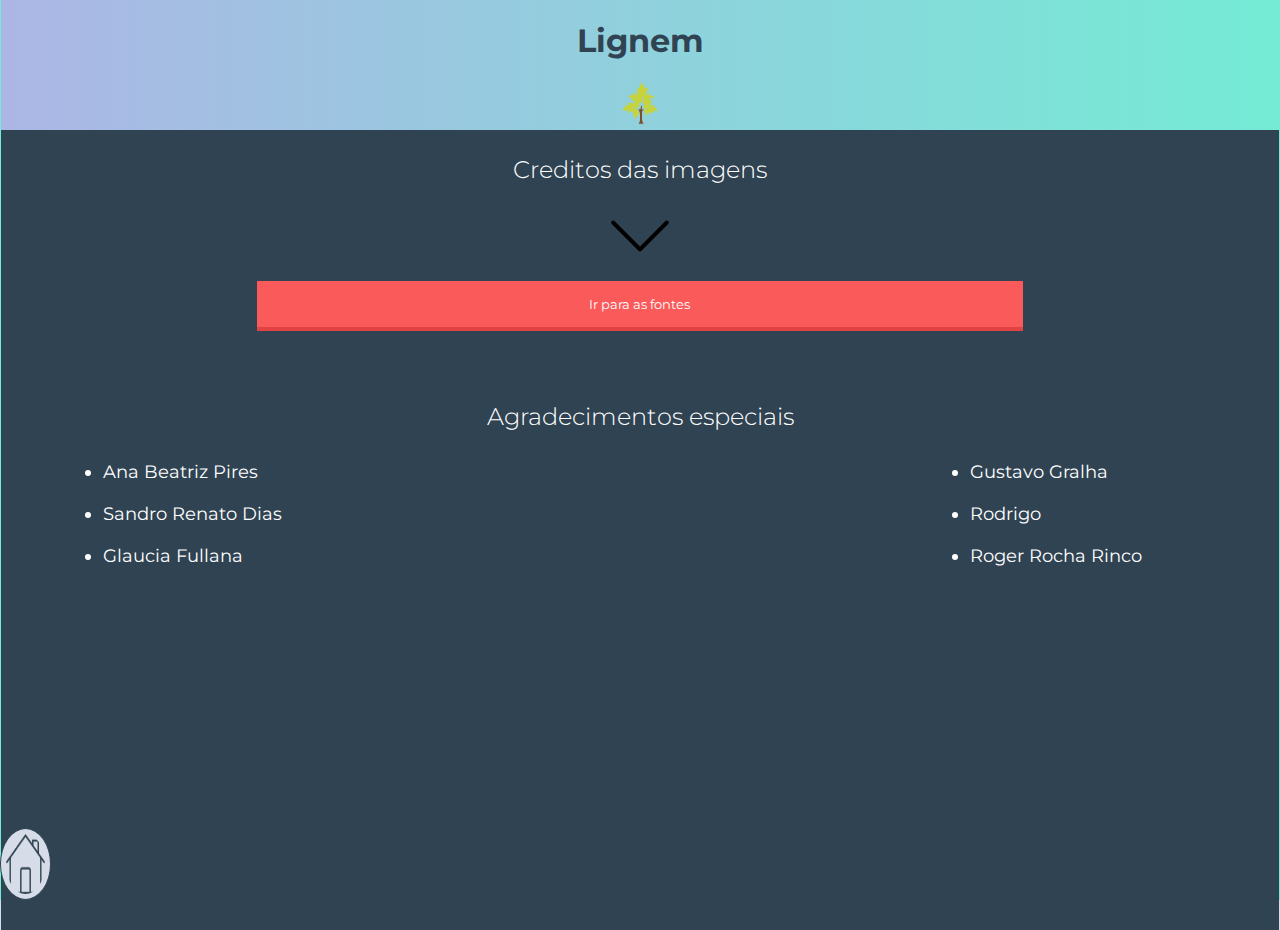
<file: index.html>
<!DOCTYPE html>
<html>
  <head>
    <meta charset="utf-8">
    <title>Lignem Site</title>
    <link rel="shortcut icon" type="image/x-icon" href="imgs/lignem.png">
    <link rel="stylesheet" href="btns.css">
    <link rel="stylesheet" href="style.css">
    <link href="https://fonts.googleapis.com/css?family=Montserrat" rel="stylesheet">
  </head>
  <body>
    <header>
      <h1>Lignem</h1>
      <img src="imgs/lignem.png" alt="Logo do grupo lignem" id="liglogo">
    </header>
    <main>
      <h2>Creditos das imagens</h2>
      <img src="imgs/angle-arrow-down.png" id="downarr">
      <button id="credPage" class="btn red block">Ir para as fontes</button>
      <h2 id="agrad">Agradecimentos especiais</h2>
      <ul>
        <li>Ana Beatriz Pires</li><li class="side">Gustavo Gralha</li>
        <li>Sandro Renato Dias</li><li class="side">Rodrigo</li>
        <li>Glaucia Fullana</li><li class="side">Roger Rocha Rinco</li>
      </ul>

    </main>

    <script src="script.js"></script>
  </body>
  <a href="index.html"><img src='imgs/home1.png' id="homebtn"></a>
</html>
</file>
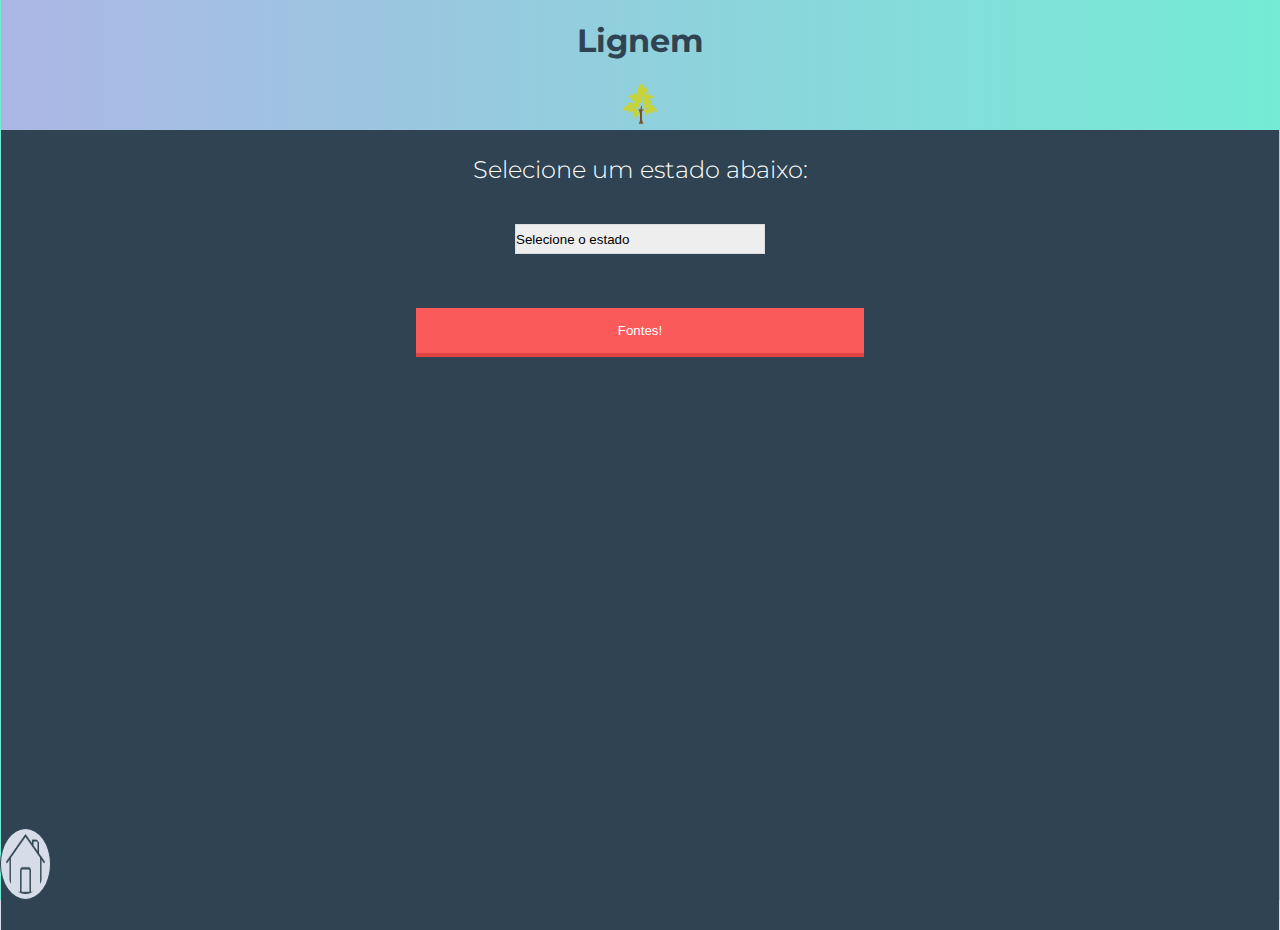
<file: fontes.html>
<!DOCTYPE html>
<html>
  <head>
    <meta charset="utf-8">
    <meta name="viewport" content="width=device-width, initial-scale=1">
    <title>Fontes</title>
    <link rel="shortcut icon" type="image/x-icon" href="imgs/lignem.png">
    <link rel="stylesheet" href="btns.css">
    <link rel="stylesheet" href="style.css">
    <link href="https://fonts.googleapis.com/css?family=Montserrat" rel="stylesheet">
  </head>
  <body>
    <header>
      <h1>Lignem</h1>
      <img src="imgs/lignem.png" alt="Logo do grupo lignem" id="liglogo">
    </header>
    <main>
      <h2>Selecione um estado abaixo:</h2>

      <select id="slcst">
        <option value="" disabled selected>Selecione o estado</option>
        <option value="AC">Acre</option>
        <option value="AL">Alagoas</option>
        <option value="AP">Amapá</option>
        <option value="AM">Amazonas</option>
        <option value="BA">Bahia</option>
        <option value="CE">Ceará</option>
        <option value="ES">Espírito Santo</option>
        <option value="GO">Goiás</option>
        <option value="MA">Maranhão</option>
        <option value="MT">Mato Grosso</option>
        <option value="MS">Mato Grosso do Sul</option>
        <option value="MG">Minas Gerais</option>
        <option value="PA">Pará</option>
        <option value="PB">Paraíba</option>
        <option value="PR">Paraná</option>
        <option value="PE">Pernambuco</option>
        <option value="PI">Piauí</option>
        <option value="RJ">Rio de Janeiro</option>
        <option value="RN">Rio Grande do Norte</option>
        <option value="RS">Rio Grande do Sul</option>
        <option value="RO">Rondônia</option>
        <option value="RR">Roraima</option>
        <option value="SC">Santa Catarina</option>
        <option value="SP">São Paulo</option>
        <option value="SE">Sergipe</option>
        <option value="TO">Tocantins</option>
      </select>

      <button id="fontPage" class="btn red block">Fontes!</button>

      <div id="fontLoc">
        <!-- Aqui fica as fontes q colocam por js -->
      </div>

    </main>
    <script src="scriptfts.js"></script>
  </body>
  <a href="index.html"><img src='imgs/home1.png' id="homebtn"></a>
</html>
</file>
<file: btns.css>
* {
	box-sizing: border-box;
}
body {
	margin: 0;
	background: #eaedf1;
	font-family: 'Lato', sans-serif;
}
.header {
	background: white;
	padding: 30px;
	text-align: center;
}
.header h1 {
	font-weight: 300;
	display: inline;
}
h2 {
	color: #89867e;
	text-align: center;
	font-weight: 300;
}
.color {
	width: 350px;
	margin: 0 auto;
}
.color li {
	margin: 0 15px 0 0;
	width: 30px;
	height: 30px;
	display: inline-block;
	border-radius: 100%;
}
.color .red    {background: #fa5a5a;}
.color .yellow {background: #f0d264;}
.color .green  {background: #82c8a0;}
.color .cyan   {background: #7fccde;}
.color .blue   {background: #6698cb;}
.color .purple {background: #cb99c5;}

.content,
.content-gradient,
.content-3d {
  margin: 40px auto;
}
.content {
  width: 80%;
  max-width: 700px;
}
.content-3d {
  width: 50%;
  max-width: 300px;
}
pre {
	width: 100%;
	padding: 30px;
	background-color: rgba(0, 0, 0, 0.72);
	color: #f8f8f2;
	border-radius: 0 0 4px 4px;
	margin-top: 20px;
  white-space: pre-wrap; /* css-3 */
  white-space: -moz-pre-wrap; /* Mozilla, since 1999 */
  white-space: -pre-wrap; /* Opera 4-6 */
  white-space: -o-pre-wrap; /* Opera 7 */
  word-wrap: break-word; /* Internet Explorer 5.5+ */
}
pre .bt  {color: #f8f8f2;} /* <> */
pre .anc {color: #f92672;} /* anchor tag */
pre .att {color: #a6a926;} /* attribute */
pre .val {color: #e6db74;} /* value */

.btn-container, .container {
	background-color: white;
	border-radius: 4px;
	text-align: center;
	margin-bottom: 40px;
}
.container h2 {
	padding-top: 30px;
	font-weight: 300;
}
.btn, .btn-two {
	margin: 9px;
}
.btn-gradient {
	margin: 5px;
}
a[class*="btn"] {text-decoration: none;}
input[class*="btn"],
button[class*="btn"] {border: 0;}

/* Here you can change the button sizes */
.btn.large,
.btn-two.large,
.btn-effect.large {
  padding: 20px 40px;
  font-size: 22px;
}
.btn.small,
.btn-two.small,
.btn-gradient.small,
.btn-effect.small {
  padding: 8px 18px;
  font-size: 14px;
}
.btn.mini,
.btn-two.mini,
.btn-gradient.mini,
.btn-effect.mini {
  padding: 4px 12px;
  font-size: 12px;
}
.btn.block,
.btn-two.block,
.btn-gradient.block,
.btn-effect.block {
  display: block;
  width: 60%;
  margin-left: auto;
  margin-right: auto;
  text-align: center;
}
.btn-gradient.large {
  padding: 15px 45px;
  font-size: 22px;
}

/* Colors for .btn and .btn-two */
.btn.blue, .btn-two.blue     {background-color: #7fb1bf;}
.btn.green, .btn-two.green   {background-color: #9abf7f;}
.btn.red, .btn-two.red       {background-color: #fa5a5a;}
.btn.purple, .btn-two.purple {background-color: #cb99c5;}
.btn.cyan, .btn-two.cyan     {background-color: #7fccde;}
.btn.yellow, .btn-two.yellow {background-color: #f0d264;}

.rounded {
  border-radius: 10px;
}

/* default button style */
.btn {
	position: relative;
	border: 0;
	padding: 15px 25px;
	display: inline-block;
	text-align: center;
	color: white;
}
.btn:active {
	top: 4px;
}

/* color classes for .btn */
.btn.blue {box-shadow: 0px 4px #74a3b0;}
.btn.blue:active {box-shadow: 0 0 #74a3b0; background-color: #709CA8;}

.btn.green {box-shadow: 0px 4px 0px #87a86f;}
.btn.green:active {box-shadow: 0 0 #87a86f; background-color: #87a86f;}

.btn.red {box-shadow:0px 4px 0px #E04342;}
.btn.red:active {box-shadow: 0 0 #ff4c4b; background-color: #ff4c4b;}

.btn.purple {box-shadow:0px 4px 0px #AD83A8;}
.btn.purple:active {box-shadow: 0 0 #BA8CB5; background-color: #BA8CB5;}

.btn.cyan {box-shadow:0px 4px 0px #73B9C9;}
.btn.cyan:active {box-shadow: 0 0 #73B9C9; background-color: #70B4C4;}

.btn.yellow {box-shadow:0px 4px 0px #D1B757;}
.btn.yellow:active {box-shadow: 0 0 #ff4c4b; background-color: #D6BB59;}

/* Button two - I have no creativity for names */
.btn-two {
	color: white;
	padding: 15px 25px;
	display: inline-block;
	border: 1px solid rgba(0,0,0,0.21);
	border-bottom-color: rgba(0,0,0,0.34);
	text-shadow:0 1px 0 rgba(0,0,0,0.15);
	box-shadow: 0 1px 0 rgba(255,255,255,0.34) inset,
				      0 2px 0 -1px rgba(0,0,0,0.13),
				      0 3px 0 -1px rgba(0,0,0,0.08),
				      0 3px 13px -1px rgba(0,0,0,0.21);
}
.btn-two:active {
	top: 1px;
	border-color: rgba(0,0,0,0.34) rgba(0,0,0,0.21) rgba(0,0,0,0.21);
	box-shadow: 0 1px 0 rgba(255,255,255,0.89),0 1px rgba(0,0,0,0.05) inset;
	position: relative;
}
/* 3D Button */
.btn-3d {
	position: relative;
	display: inline-block;
	font-size: 22px;
	padding: 20px 60px;
	color: white;
	margin: 20px 10px 10px;
	border-radius: 6px;
	text-align: center;
	transition: top .01s linear;
	text-shadow: 0 1px 0 rgba(0,0,0,0.15);
}
.btn-3d.red:hover    {background-color: #e74c3c;}
.btn-3d.blue:hover   {background-color: #699DD1;}
.btn-3d.green:hover  {background-color: #80C49D;}
.btn-3d.purple:hover {background-color: #D19ECB;}
.btn-3d.yellow:hover {background-color: #F0D264;}
.btn-3d.cyan:hover   {background-color: #82D1E3;}

.btn-3d:active {
	top: 9px;
}

/* 3D button colors */
.btn-3d.red {
	background-color: #e74c3c;
	box-shadow: 0 0 0 1px #c63702 inset,
        0 0 0 2px rgba(255,255,255,0.15) inset,
        0 8px 0 0 #C24032,
        0 8px 0 1px rgba(0,0,0,0.4),
				0 8px 8px 1px rgba(0,0,0,0.5);
}
.btn-3d.red:active {
	box-shadow: 0 0 0 1px #c63702 inset,
				0 0 0 2px rgba(255,255,255,0.15) inset,
				0 0 0 1px rgba(0,0,0,0.4);
}

.btn-3d.blue {
	background-color: #6DA2D9;
	box-shadow: 0 0 0 1px #6698cb inset,
				0 0 0 2px rgba(255,255,255,0.15) inset,
				0 8px 0 0 rgba(110, 164, 219, .7),
				0 8px 0 1px rgba(0,0,0,.4),
				0 8px 8px 1px rgba(0,0,0,0.5);
}
.btn-3d.blue:active {
	box-shadow: 0 0 0 1px #6191C2 inset,
				0 0 0 2px rgba(255,255,255,0.15) inset,
				0 0 0 1px rgba(0,0,0,0.4);
}

.btn-3d.green {
	background-color: #82c8a0;
	box-shadow: 0 0 0 1px #82c8a0 inset,
				0 0 0 2px rgba(255,255,255,0.15) inset,
				0 8px 0 0 rgba(126, 194, 155, .7),
				0 8px 0 1px rgba(0,0,0,.4),
				0 8px 8px 1px rgba(0,0,0,0.5);
}
.btn-3d.green:active {
	box-shadow: 0 0 0 1px #82c8a0 inset,
				0 0 0 2px rgba(255,255,255,0.15) inset,
				0 0 0 1px rgba(0,0,0,0.4);
}

.btn-3d.purple {
	background-color: #cb99c5;
	box-shadow: 0 0 0 1px #cb99c5 inset,
				0 0 0 2px rgba(255,255,255,0.15) inset,
				0 8px 0 0 rgba(189, 142, 183, .7),
				0 8px 0 1px rgba(0,0,0,.4),
				0 8px 8px 1px rgba(0,0,0,0.5);
}
.btn-3d.purple:active {
	box-shadow: 0 0 0 1px #cb99c5 inset,
				0 0 0 2px rgba(255,255,255,0.15) inset,
				0 0 0 1px rgba(0,0,0,0.4);
}

.btn-3d.cyan {
	background-color: #7fccde;
	box-shadow: 0 0 0 1px #7fccde inset,
				0 0 0 2px rgba(255,255,255,0.15) inset,
				0 8px 0 0 rgba(102, 164, 178, .6),
				0 8px 0 1px rgba(0,0,0,.4),
				0 8px 8px 1px rgba(0,0,0,0.5);
}
.btn-3d.cyan:active {
	box-shadow: 0 0 0 1px #7fccde inset,
				0 0 0 2px rgba(255,255,255,0.15) inset,
				0 0 0 1px rgba(0,0,0,0.4);
}

.btn-3d.yellow {
	background-color: #F0D264;
	box-shadow: 0 0 0 1px #F0D264 inset,
				0 0 0 2px rgba(255,255,255,0.15) inset,
				0 8px 0 0 rgba(196, 172, 83, .7),
				0 8px 0 1px rgba(0,0,0,.4),
				0 8px 8px 1px rgba(0,0,0,0.5);
}
.btn-3d.yellow:active {
	box-shadow: 0 0 0 1px #F0D264 inset,
				0 0 0 2px rgba(255,255,255,0.15) inset,
				0 0 0 1px rgba(0,0,0,0.4);
}

/* Gradient buttons */
.btn-gradient {
	text-decoration: none;
	color: white;
	padding: 10px 30px;
	display: inline-block;
	position: relative;
	border: 1px solid rgba(0,0,0,0.21);
	border-bottom: 4px solid rgba(0,0,0,0.21);
	border-radius: 4px;
	text-shadow: 0 1px 0 rgba(0,0,0,0.15);
}
/* Gradient - ugly css is ugly */
.btn-gradient.cyan {
	background: rgba(27,188,194,1);
	background: -webkit-gradient(linear, 0 0, 0 100%, from(rgba(27,188,194,1)), to(rgba(24,163,168,1)));
	background: -webkit-linear-gradient(rgba(27,188,194,1) 0%, rgba(24,163,168,1) 100%);
	background: -moz-linear-gradient(rgba(27,188,194,1) 0%, rgba(24,163,168,1) 100%);
	background: -o-linear-gradient(rgba(27,188,194,1) 0%, rgba(24,163,168,1) 100%);
	background: linear-gradient(rgba(27,188,194,1) 0%, rgba(24,163,168,1) 100%);
	filter: progid:DXImageTransform.Microsoft.gradient(startColorstr='#1bbcc2', endColorstr='#18a3a8', GradientType=0);
}

.btn-gradient.red{
	background: rgba(250,90,90,1);
	background: -webkit-gradient(linear, 0 0, 0 100%, from(rgba(250,90,90,1)), to(rgba(232,81,81,1)));
	background: -webkit-linear-gradient(rgba(250,90,90,1) 0%, rgba(232,81,81,1) 100%);
	background: -moz-linear-gradient(rgba(250,90,90,1) 0%, rgba(232,81,81,1) 100%);
	background: -o-linear-gradient(rgba(250,90,90,1) 0%, rgba(232,81,81,1) 100%);
	background: linear-gradient(rgba(250,90,90,1) 0%, rgba(232,81,81,1) 100%);
	filter: progid:DXImageTransform.Microsoft.gradient( startColorstr='#fa5a5a', endColorstr='#e85151', GradientType=0 );
}
.btn-gradient.orange {
	background: rgba(255,105,30,1);
	background: -webkit-gradient(linear, 0 0, 0 100%, from(rgba(255,105,30,1)), to(rgba(230,95,28,1)));
	background: -webkit-linear-gradient(rgba(255,105,30,1) 0%, rgba(230,95,28,1) 100%);
	background: -moz-linear-gradient(rgba(255,105,30,1) 0%, rgba(230,95,28,1) 100%);
	background: -o-linear-gradient(rgba(255,105,30,1) 0%, rgba(230,95,28,1) 100%);
	background: linear-gradient(rgba(255,105,30,1) 0%, rgba(230,95,28,1) 100%);
}
.btn-gradient.blue {
	background: rgba(102,152,203,1);
	background: -moz-linear-gradient(top, rgba(102,152,203,1) 0%, rgba(92,138,184,1) 100%);
	background: -webkit-gradient(left top, left bottom, color-stop(0%, rgba(102,152,203,1)), color-stop(100%, rgba(92,138,184,1)));
	background: -webkit-linear-gradient(top, rgba(102,152,203,1) 0%, rgba(92,138,184,1) 100%);
	background: -o-linear-gradient(top, rgba(102,152,203,1) 0%, rgba(92,138,184,1) 100%);
	background: -ms-linear-gradient(top, rgba(102,152,203,1) 0%, rgba(92,138,184,1) 100%);
	background: linear-gradient(to bottom, rgba(102,152,203,1) 0%, rgba(92,138,184,1) 100%);
	filter: progid:DXImageTransform.Microsoft.gradient( startColorstr='#6698cb', endColorstr='#5c8ab8', GradientType=0 );
}
.btn-gradient.purple {
	background: rgba(203,153,197,1);
	background: -moz-linear-gradient(top, rgba(203,153,197,1) 0%, rgba(181,134,176,1) 100%);
	background: -webkit-gradient(left top, left bottom, color-stop(0%, rgba(203,153,197,1)), color-stop(100%, rgba(181,134,176,1)));
	background: -webkit-linear-gradient(top, rgba(203,153,197,1) 0%, rgba(181,134,176,1) 100%);
	background: -o-linear-gradient(top, rgba(203,153,197,1) 0%, rgba(181,134,176,1) 100%);
	background: -ms-linear-gradient(top, rgba(203,153,197,1) 0%, rgba(181,134,176,1) 100%);
	background: linear-gradient(to bottom, rgba(203,153,197,1) 0%, rgba(181,134,176,1) 100%);
	filter: progid:DXImageTransform.Microsoft.gradient( startColorstr='#cb99c5', endColorstr='#b586b0', GradientType=0 );
}
.btn-gradient.yellow {
	background: rgba(240,210,100,1);
	background: -webkit-gradient(linear, 0 0, 0 100%, from(rgba(240,210,100,1)), to(rgba(229,201,96,1)));
	background: -webkit-linear-gradient(rgba(240,210,100,1) 0%, rgba(229,201,96,1) 100%);
	background: -moz-linear-gradient(rgba(240,210,100,1) 0%, rgba(229,201,96,1) 100%);
	background: -o-linear-gradient(rgba(240,210,100,1) 0%, rgba(229,201,96,1) 100%);
	background: linear-gradient(rgba(240,210,100,1) 0%, rgba(229,201,96,1) 100%);
	filter: progid:DXImageTransform.Microsoft.gradient( startColorstr='#f0d264', endColorstr='#e5c960', GradientType=0 );
}
.btn-gradient.green {
	background: rgba(130,200,160,1);
	background: -moz-linear-gradient(top, rgba(130,200,160,1) 0%, rgba(130,199,158,1) 100%);
	background: -webkit-gradient(left top, left bottom, color-stop(0%, rgba(130,200,160,1)), color-stop(100%, rgba(130,199,158,1)));
	background: -webkit-linear-gradient(top, rgba(130,200,160,1) 0%, rgba(130,199,158,1) 100%);
	background: -o-linear-gradient(top, rgba(130,200,160,1) 0%, rgba(130,199,158,1) 100%);
	background: -ms-linear-gradient(top, rgba(130,200,160,1) 0%, rgba(130,199,158,1) 100%);
	background: linear-gradient(to bottom, rgba(130,200,160,1) 0%, rgba(124, 185, 149, 1) 100%);
	filter: progid:DXImageTransform.Microsoft.gradient( startColorstr='#82c8a0', endColorstr='#82c79e', GradientType=0 );
}

.btn-gradient.red:active 	  {background: #E35252;}
.btn-gradient.orange:active {background: #E8601B;}
.btn-gradient.cyan:active 	{background: #169499;}
.btn-gradient.blue:active 	{background: #608FBF;}
.btn-gradient.purple:active {background: #BD8EB7;}
.btn-gradient.yellow:active {background: #DBC05B;}
.btn-gradient.green:active  {background: #72B08E;}
</file>
<file: style.css>
html, body{
  height: 100%;
  margin: 0;
  padding: 0;
  font-family: 'Montserrat', sans-serif;
}
html{
  background-color: #D7DDE8;
}
body{
  margin: 0 auto;
  border-left: 1px solid #74ebd5;
  border-right: 1px solid #74ebd5;
  align-items: center;
  justify-content: center;
  text-align: center;

}
@media (max-width: 500px) {
  body{
      width: 200vw;
      height: 200vh;
  }
}
header{
  margin:0;
  padding:0;
  text-align: center;
  display: block;
  background: #74ebd5;  /* fallback for old browsers */
background: -webkit-linear-gradient(to right, #ACB6E5, #74ebd5);  /* Chrome 10-25, Safari 5.1-6 */
background: linear-gradient(to right, #ACB6E5, #74ebd5); /* W3C, IE 10+/ Edge, Firefox 16+, Chrome 26+, Opera 12+, Safari 7+ */

  overflow: auto;
  color: #304352;
}
#liglogo{
  width: 3%;
  height: 3%;
}
@media (max-width: 900px) {
  #liglogo{
    height: 5%;
    width: 5%;
  }
}
@media (max-width: 584px) {
  #liglogo{
    height: 7%;
    width: 7%;
  }
}
@media (max-width: 366px) {
  #liglogo{
    height: 9%;
    width: 9%;
  }
}
main h2{
  color: white;
  padding-top: 25px;
  text-align: center;
}
main{
  text-align: center;
  margin: 0;
  padding: 0;
  margin-top: -1.3em;
  background-color: #304352;
  height: -moz-calc(100% - 100px); /* Firefox */
 height: -webkit-calc(100% - 100px); /* Chrome, Safari */
 height: calc(100% - 100px); /* IE9+ and future browsers */
}
#credPage{
  font-family: 'Montserrat', sans-serif;
  margin-bottom: 50px;
}
#downarr{
  width: 5%;
  height: 8%;
}
#agrad{
  padding-bottom: 10px;
}
main ul li{
  font-size: 18px;
  color: white;
  text-align: justify;
}

select{
  margin-top: 20px;
  margin-bottom: 45px;
  -webkit-appearance: none;  /* Remove estilo padrão do Chrome */
   -moz-appearance: none; /* Remove estilo padrão do FireFox */
   appearance: none; /* Remove estilo padrão do FireFox*/
   background: url(http://www.webcis.com.br/images/imagens-noticias/select/ico-seta-appearance.gif) no-repeat #eeeeee;  /* Imagem de fundo (Seta) */
   background-position: 218px center;  /*Posição da imagem do background*/
   width: 250px; /* Tamanho do select, maior que o tamanho da div "div-select" */
   height:30px; /* Altura do select, importante para que tenha a mesma altura em todo os navegadores */
   border:1px solid #ddd;
}
#fontPage{
  width: 35%;
}
#fontLoc{
  color: white;
  padding-top: 30px;
}
#homebtn{
  position: -webkit-fixed;
  position: fixed;
  bottom: 0;
  left: 0;
  width: 4%;
  height: 8%;
  display: flex;
  align-self: flex-end;
  justify-content: center;
  border: 1px solid #304352;
  padding: 5px 5px 5px 5px;
  border-radius: 98%;
  float: left;
  background-color: #D7DDE8;
}
@media (max-width: 950px) {
  #homebtn{
    height: 7%;
    width: 5%;
  }
}
@media (max-width: 600px) {
  #homebtn{
    height: 7%;
    width: 9%;
  }
}
@media (max-width: 400px) {
  #homebtn{
    height: 7%;
    width: 12%;
  }
}
@media (max-width: 280px) {
  #homebtn{
    height: 4%;
    width: 12%;
  }
}
li{
  padding-bottom: 20px;
  margin-left: 5%;
}
.side{
  margin-top: -42px;
  margin-left: 75%;
}
@media (max-width: 500px) {
  .side{
    padding-bottom: 20px;
    margin-top: 0px;
    margin-left: 5%;
  }
}
</file>
